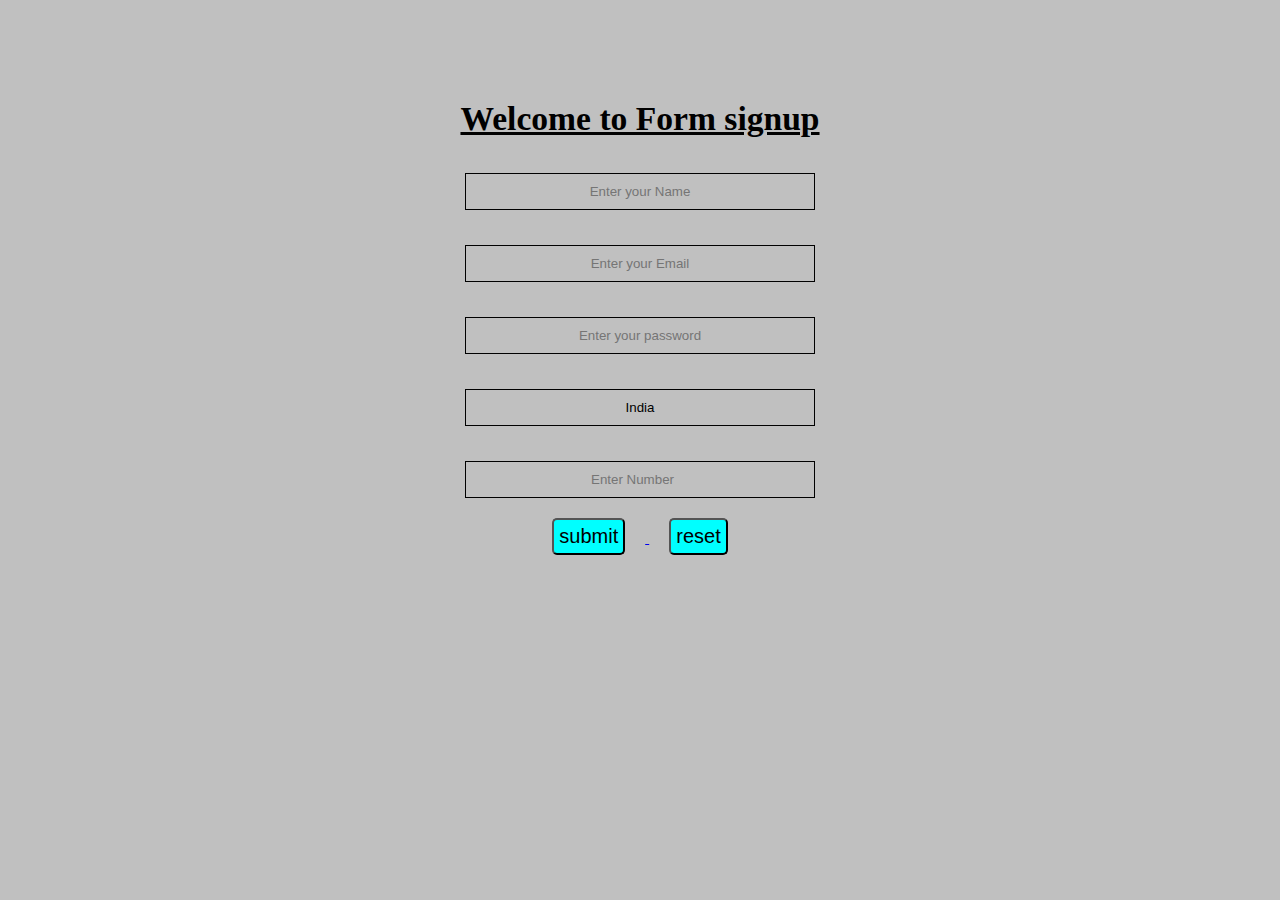
<file: index.html>
<!DOCTYPE html>
<html>
    <head>
        <title>Form</title>
        <link rel="stylesheet" href="Style.css">
    </head>
    <body>
        <!-- <div class="test_div"> -->
            <u><h2 class="text">Welcome to Form signup</h2></u>
        <!-- </div> -->
        <form action="test.html">
            <input type="text" placeholder="Enter your Name"><br>
            <input type="email" placeholder="Enter your Email"><br>
            <input type="password" placeholder="Enter your password"><br>
            <input type="text" value="India"><br>
            <input type="number" placeholder="Enter Number" min="100" max="10000000000" step="1" class="number_input"><br>
            
        
        <a href="test.html">
        <button type="submit">submit</button>
        </a>
        <button type="reset">reset</button>
        </form>
    </body>
</html>
</file>
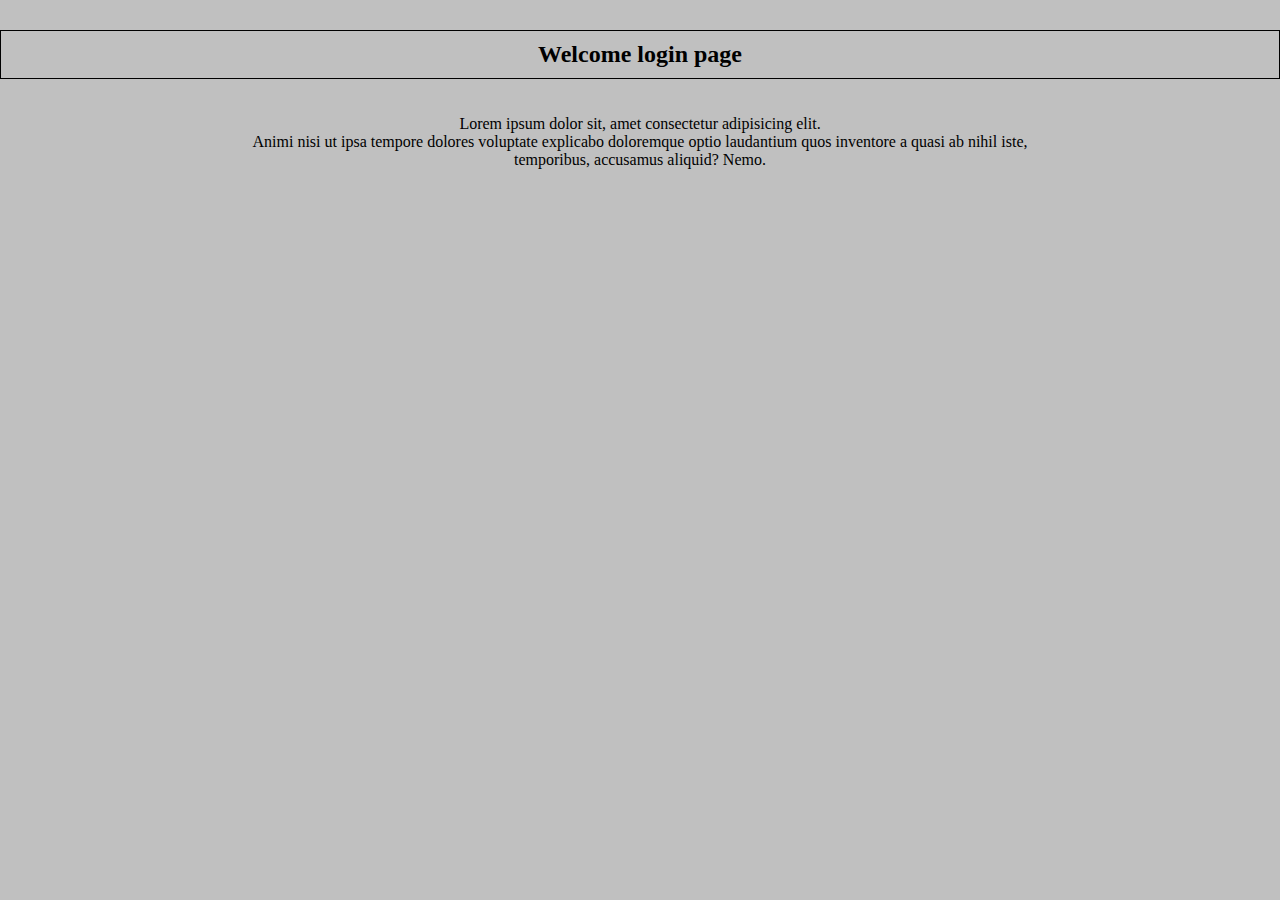
<file: loginenter.html>
<!DOCTYPE html>
<html lang="en">
<head>
    <meta charset="UTF-8">
    <meta http-equiv="X-UA-Compatible" content="IE=edge">
    <meta name="viewport" content="width=device-width, initial-scale=1.0">
    <title>Welcome our World</title>
    <link rel="stylesheet" href="Style.css">
</head>
<body>
    <div class="login_div">
    <h2>Welcome login page</h2>
    </div><br><br>
    <p>Lorem ipsum dolor sit, amet consectetur adipisicing elit.<br> Animi nisi ut ipsa tempore dolores voluptate explicabo doloremque optio laudantium quos inventore a quasi ab nihil iste,<br> temporibus, accusamus aliquid? Nemo.</p>
</body>
</html>
</file>
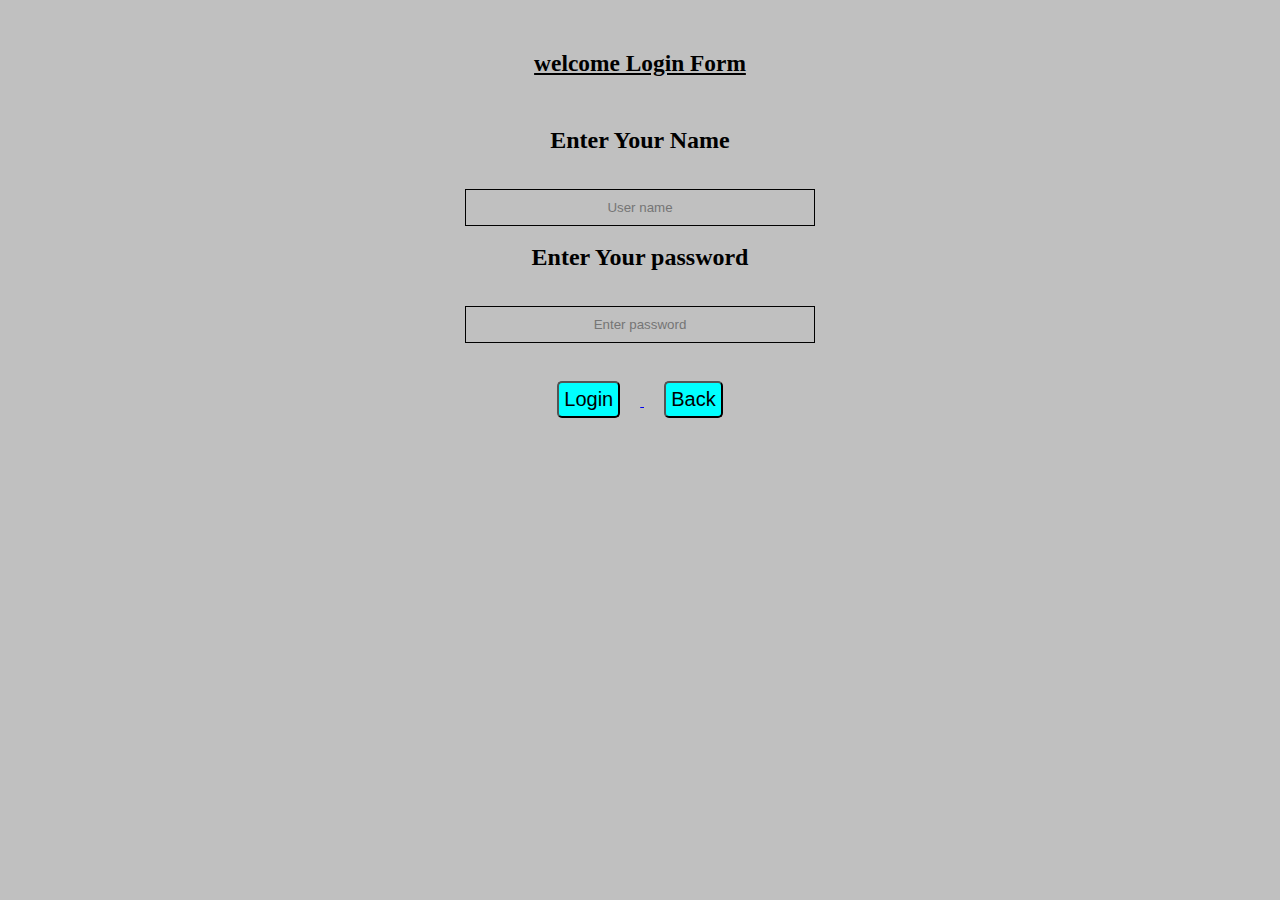
<file: test.html>
<!DOCTYPE html>
<html lang="en">
<head>
    <meta charset="UTF-8">
    <meta http-equiv="X-UA-Compatible" content="IE=edge">
    <meta name="viewport" content="width=device-width, initial-scale=1.0">
    <title>test html</title>
    <link rel="stylesheet" href="Style.css">
</head>
<body>
    <div class="div_div">
    <u><h3>welcome Login Form</h3></u>
    </div>
    <form>
    <h2>Enter Your Name</h2>
    <input type="name" placeholder="User name"><br><br>
    <h2>Enter Your password</h2>
    <input type="password" placeholder="Enter password">
</form><br>
<a href="loginenter.html">
<button type="enter">Login</button>
</a>
<a href="index.html">
<button type="Back">Back</button>
</a>
</body>
</html>
</file>
<file: Style.css>
*{
    margin: 0;
    padding: 0;
    box-sizing: border-box;
    background-color: silver;
}
body{
    text-align: center;
}
/* .test_div{
    font-size: 10px;
} */
.text{
    margin-top: 100px;
    font-size: 2.1rem;
    
}
input{
    margin-top: 35px;
    border: 1px solid black;
    width: 350px;
    padding: 10px;
    text-align: center;
}
button{
   font-size: 20px;
   padding: 5px;
   border-radius: 5px;
   margin: 20px;
   background-color: aqua;
}
.div_div{
    font-size: 20px;
    padding: 20px;
    margin-top: 30px;
    margin-bottom: 30px;
    
}
.login_div{
    margin-top: 30px;
    padding: 10px;
    border: 1px solid black;
    
     
}
</file>
